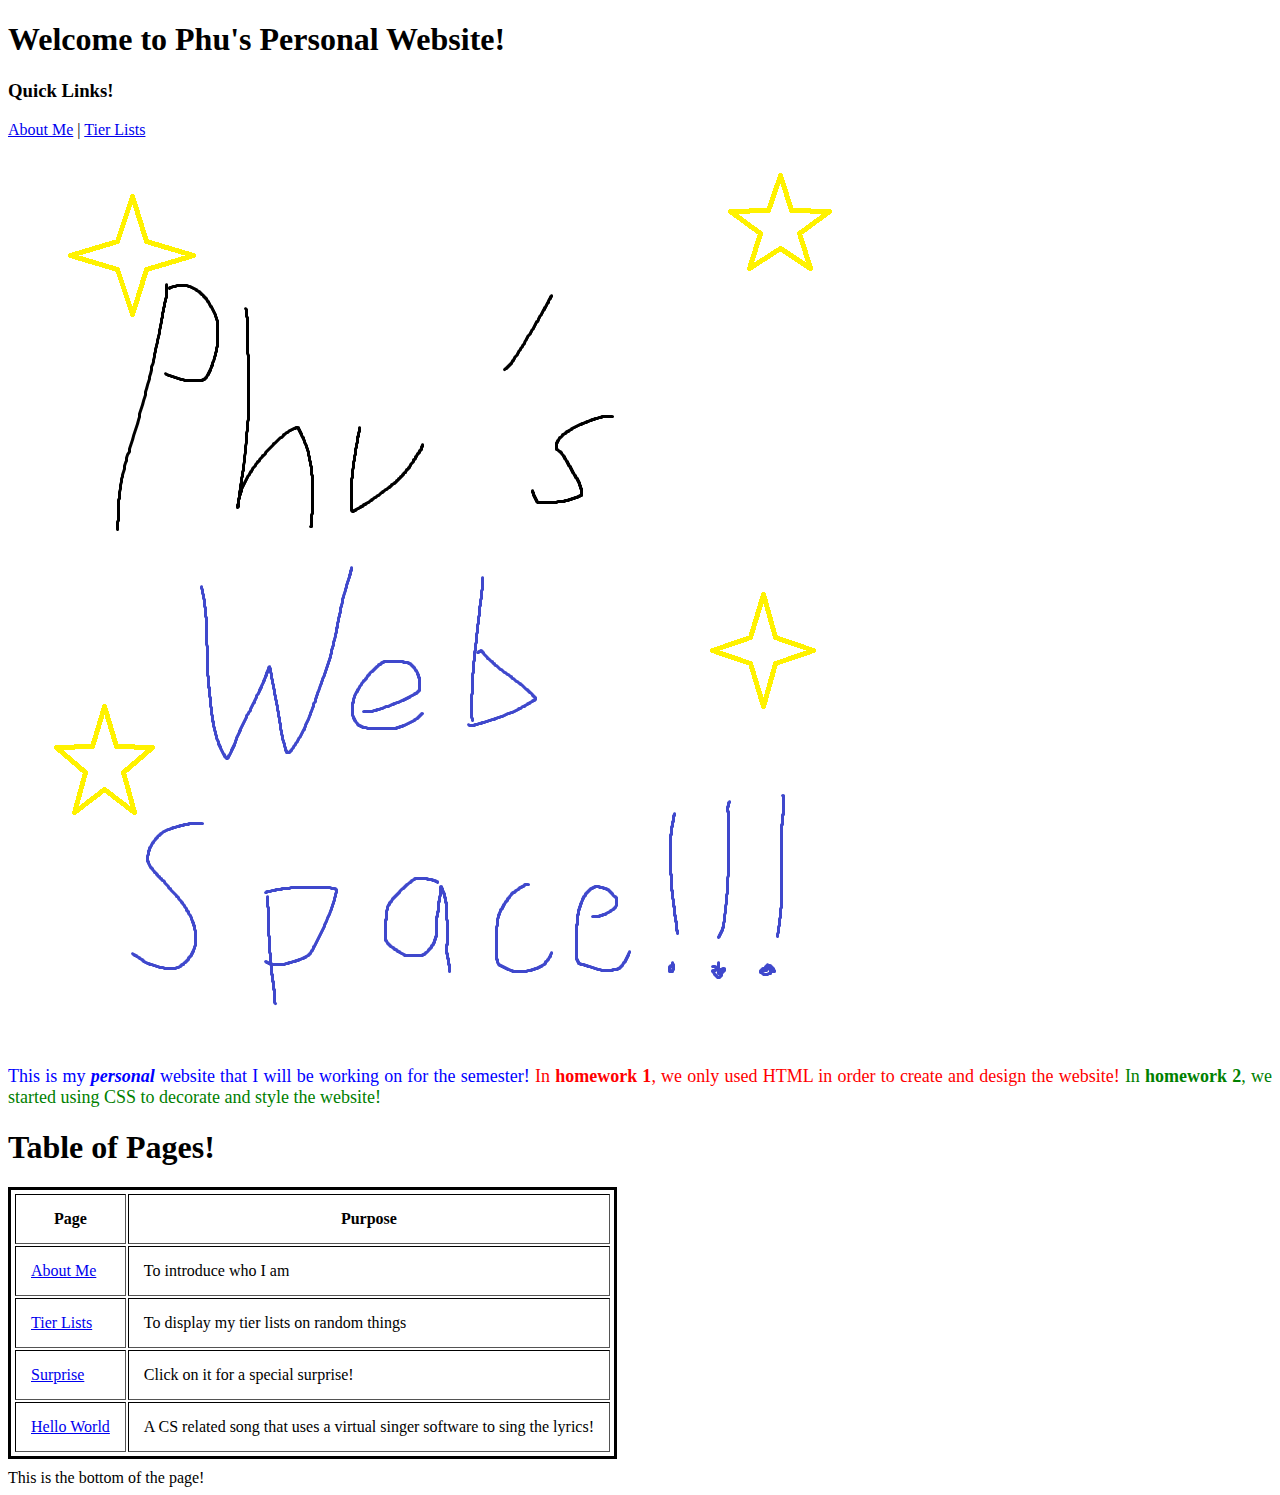
<file: index.html>
<!DOCTYPE html>
<html>
  <!-- The head tag is for metadata (data about data) that are not displayed-->
  <head>
    <title>Phu's Personal Website!</title>
    <link rel="stylesheet" href="css/style.css" />
  </head>

  <body>
    <Header>
        <h1>Welcome to Phu's Personal Website!</h1>
    </Header>

    <h3>Quick Links!</h3>
    <nav>
        <a href="pages/aboutme.html">About Me</a> |
        <a href="pages/tierlist.html">Tier Lists</a>
    </nav>

    <img src="images/webspacelogo.png" alt="Phu's Webspace!" class="logo"/>
    

    <p>
        <span style="color: blue">This is my <em><b>personal</b></em> website that I will be working on for the semester!</span>
        <span style="color: red">In <b>homework 1</b>, we only used HTML in order to create and design the website!<span>
        <span style="color: green">In <b>homework 2</b>, we started using CSS to decorate and style the website!<span>
    </p>


    <h1>
        Table of Pages!
    </h1>

    <table border="1" cellpadding="15px">
    <tr>
        <th>Page</th>
        <th>Purpose</th>
    </tr>

    <tr>
        <td><a href="pages/aboutme.html">About Me</a></td>
        <td>To introduce who I am</td>
    </tr>

    <tr>
        <td><a href="pages/tierlist.html">Tier Lists</a></td>
        <td>To display my tier lists on random things</td>
    </tr>

    <tr>
        <td><a href="https://youtu.be/dQw4w9WgXcQ" target="_blank">Surprise</a></td>
        <td>Click on it for a special surprise!</td>
    </tr>

    <tr>
        <td><a href="https://www.youtube.com/watch?v=Yw6u6YkTgQ4" target="_blank">Hello World</a></td>
        <td>A CS related song that uses a virtual singer software to sing the lyrics!</td>
    </tr>
    </table>

    <footer>This is the bottom of the page!</footer>
  </body>
  
</html>
</file>
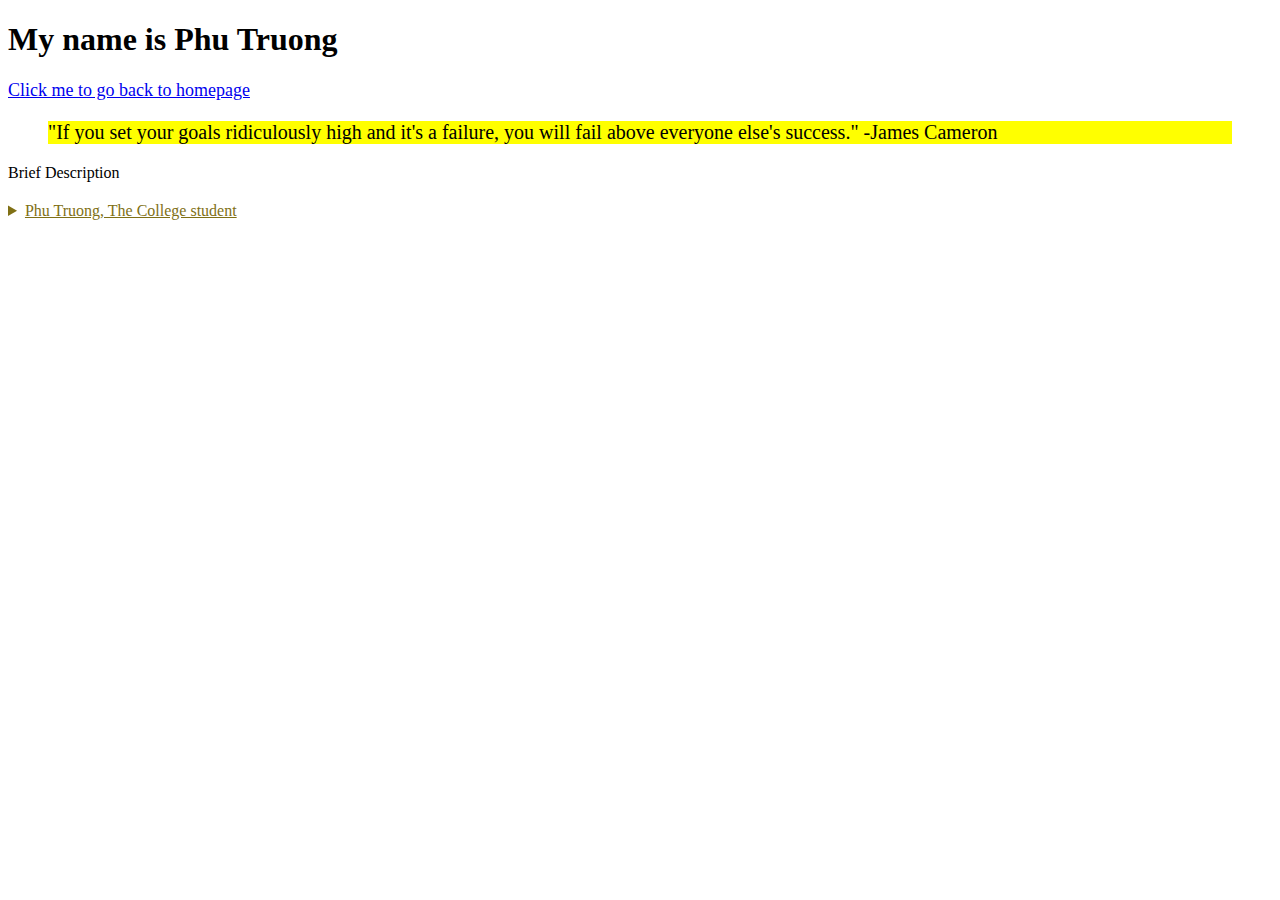
<file: pages/aboutme.html>
<!DOCTYPE html>
<html>
  <head>
    <title> About Me </title>
    <link rel="stylesheet" href="../css/style.css" />
  </head>
  <body>
    <h1>My name is Phu Truong</h1>
    <p>
      <!-- The "../" does up one directory -->
      <a href="../index.html">Click me to go back to homepage</a>
    </p>


    <blockquote id="coolQuote">
      "If you set your goals ridiculously high and it's a failure, you will fail above everyone else's success." -James Cameron
    </blockquote>

    <section>
      Brief Description
    <details>
      <summary>
        Phu Truong, The College student
      </summary>
      <p>
        Is a college student majoring in Computer Science at California Polytechnic State University, Pomona.
        It is my 3rd year at CPP. I am an immigrant from Vietnam. I speak English, Vietnamese, and some Spanish.
        I do not know what exactly I want to specialize in, even though I should by now.
      </p>
    </details>
  </section>

</html>
</file>
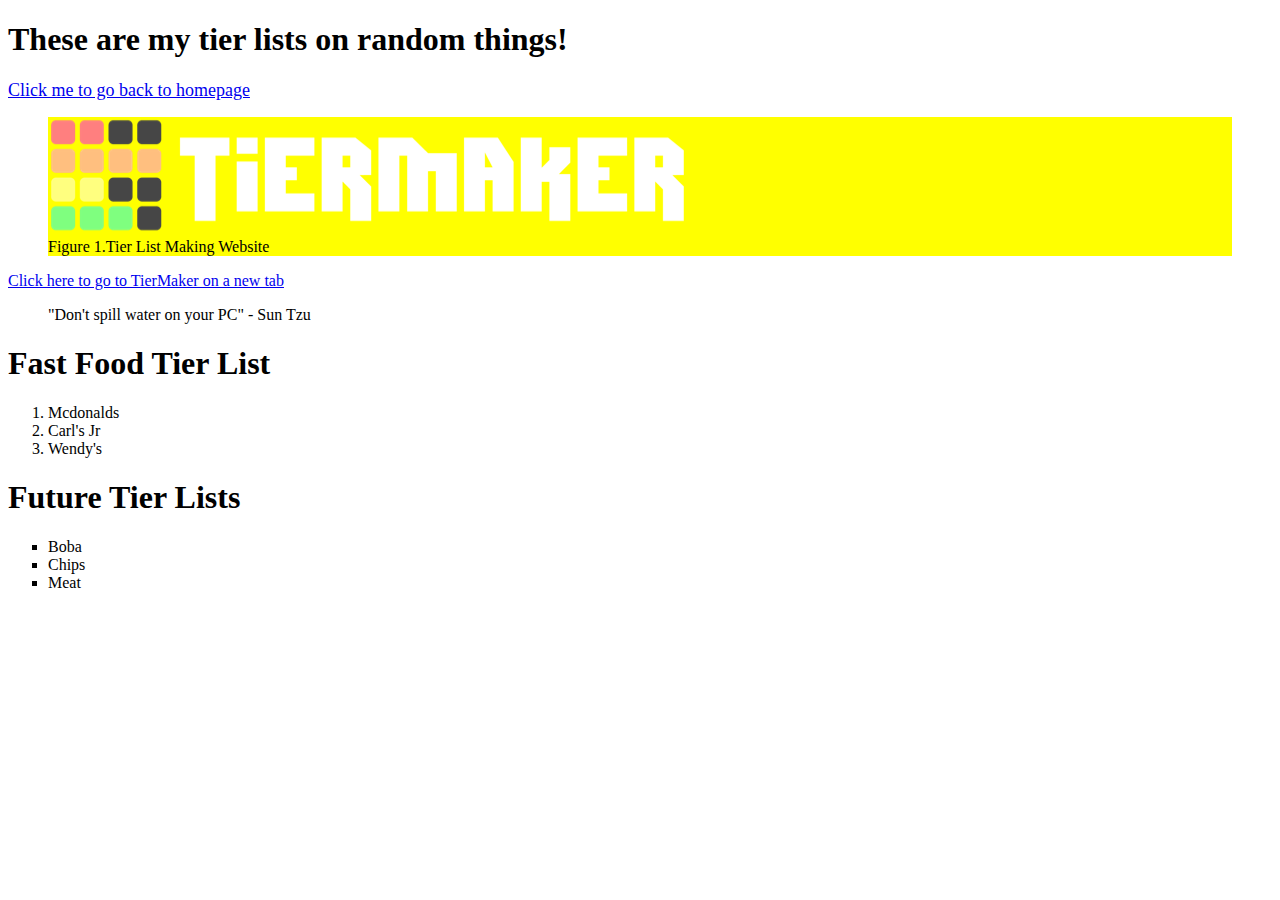
<file: pages/tierlist.html>
<!DOCTYPE html>
<html>
  <head>
    <title> Tier List</title>
    <link rel="stylesheet" href="../css/style.css" />
  </head>
  <body>
    <h1>These are my tier lists on random things!</h1>
    <p>
      <!-- The "../" does up one directory -->
      <a href="../index.html">Click me to go back to homepage</a>
    </p>

    <figure id="tier">
        <img src="../images/tiermakerlogo.png" alt="Square with multiple colors" logo="class"/>
        <figcaption>Figure 1.Tier List Making Website</figcaption>
    </figure>
    
    <a href="https://tiermaker.com" target="_blank"
      >Click here to go to TierMaker on a new tab
    </a>


    <blockquote>
      "Don't spill water on your PC" - Sun Tzu
    </blockquote>

    <h1>Fast Food Tier List</h1>
    <ol>
      <li>Mcdonalds</li>
      <li>Carl's Jr</li>
      <li>Wendy's</li>
    </ol>

    <h1>Future Tier Lists</h1>
    <ul>
      <li>Boba</li>
      <li>Chips</li>
      <li>Meat</li>
    </ul>
  </body>
</html>
</file>
<file: css/style.css>
p{ /* Requirement-2.A */
    font-size: 18px; /* Requirement-2.1 */
    text-align: justify; /* Requirement-2.2 */
}

div{
    width: 150px; /* Requirement-2.7 */
    min-height: 150px; /* Requirement-2.9 */
    height: 50%; /* Requirement-2.10 */
}


ul{
    list-style-type: square; /* Requirement-2.8 */
}

/* Requirement-2.11 */
.left{
    float: left;
}


p, div{ /* Requirement-2.B */
    margin-top: 10px; /* Requirement-2.6 */
    margin-bottom: 10px;
}

div p{ /* Requirement-2.F */
    color:blue;
}

table{
    border: 3px solid black; /* Requirement-2.5 */
    padding: 2px;
    margin-top: 10px;
    margin-bottom: 10px;
}

.annoying{
    overflow: scroll; /* Requirement-2.14 */
    visibility: visible; /* Requirement-2.16 */
    height: 10px;
    width: 10px;
    clear: both; /* Requirement-2.13 */
}

.logo{
    position: relative; /* Requirement-2.15 */
    left: 10px;
    display:inline ; /* Requirement-2.12 */
    
}

figure#tier{
    background-color:yellow;
}

.special{ /* Requirement-2.C */
    color:purple /* Requirement-2.3 */
}

#coolQuote {/* Requirement-2.D */
    background-color:yellow; /* Requirement-2.4 */
    z-index: 2; /* Requirement-2.17 */
    font-size: 20px;
}

a:visited /* Requirement-2.E */
{
    color:rgb(215, 34, 175);
}

details{ /* Requirement-2.G */
    margin-top: 20px;
    margin-bottom: 20px;
}

summary{ /* Requirement-2.H */
    color:rgb(128, 112, 21);
    text-decoration:underline;
}
</file>
